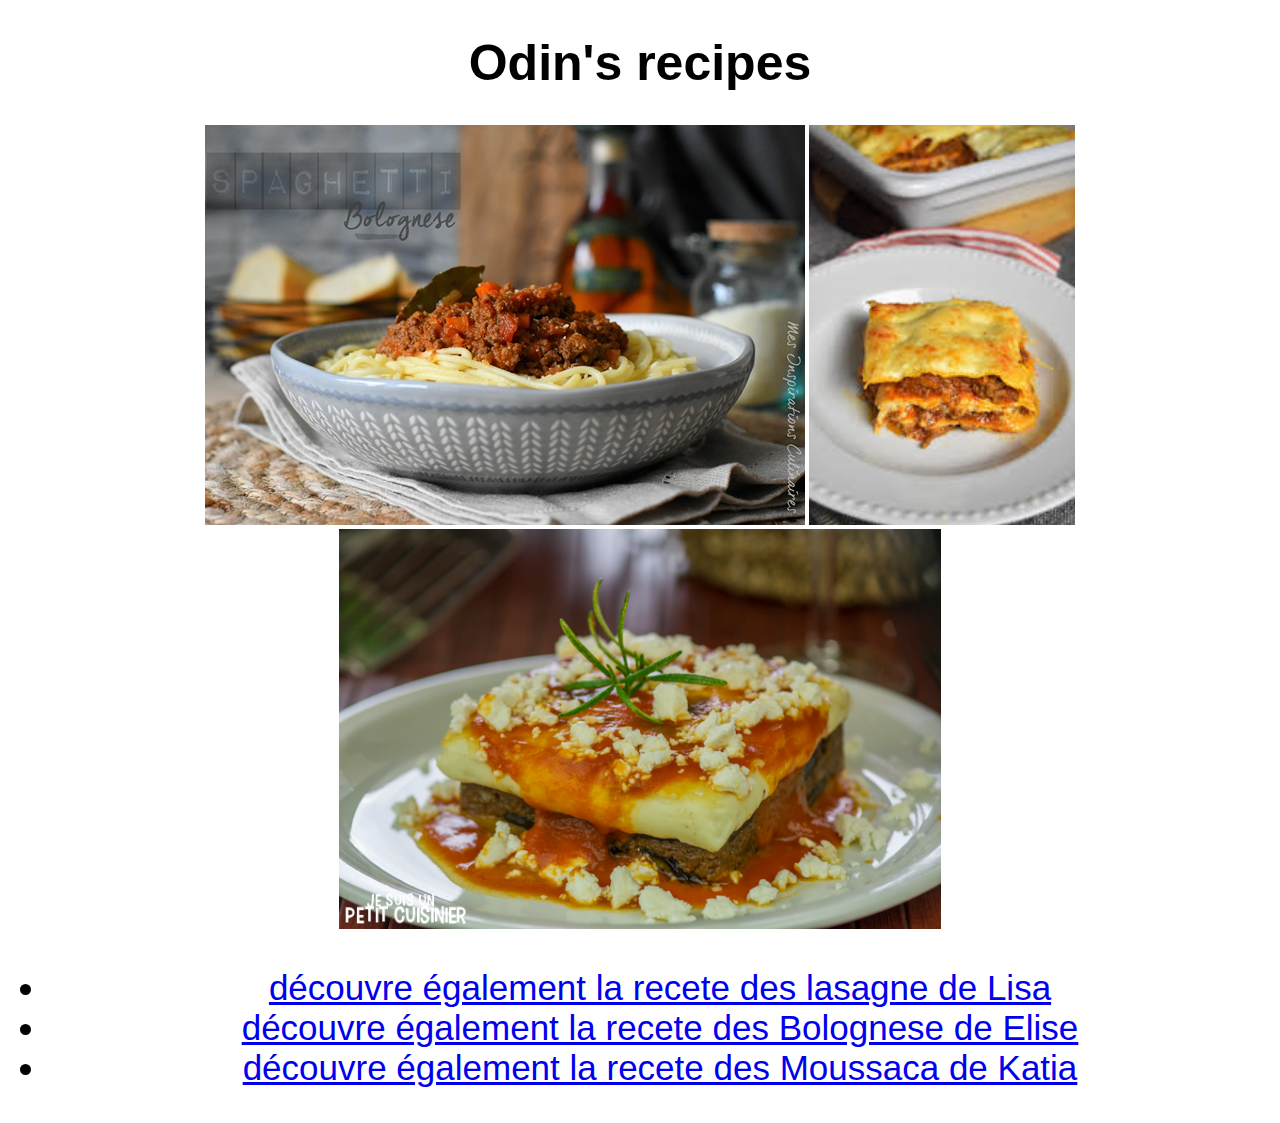
<file: index.html>
<!DOCTYPE html>
<html lang="en">
<head>
    <meta charset="UTF-8">
    <meta http-equiv="X-UA-Compatible" content="IE=edge">
    <meta name="viewport" content="width=device-width, initial-scale=1.0">
    <title>recetes d'Odin</title>
    <link rel="stylesheet" href="styles.css">

</head>
<body>
    <h1>Odin's recipes</h1>
    <div class="images">
        <img src="./recipes/img/spaghetti-bolognese.jpg"alt="bolognese"> 
        <img src="./recipes/img/lasagne.jpeg"alt="lasagne">
        <img src="./recipes/img/moussaka.png"alt="moussaca">
    </div>

   <p>
        <ul> 
        <li><a href="https://chryptoufff.github.io/odin-recipes/recipes/lasagna.html">découvre également la recete des lasagne de Lisa</a></li>
        <li><a href="https://chryptoufff.github.io/odin-recipes/recipes/bolognese.html">découvre également la recete des Bolognese de Elise</a></li>
        <li><a href="https://chryptoufff.github.io/odin-recipes/recipes/moussaca.html">découvre également la recete des Moussaca de Katia</a></li>
    </ul></p>
</body>
</html>
</file>
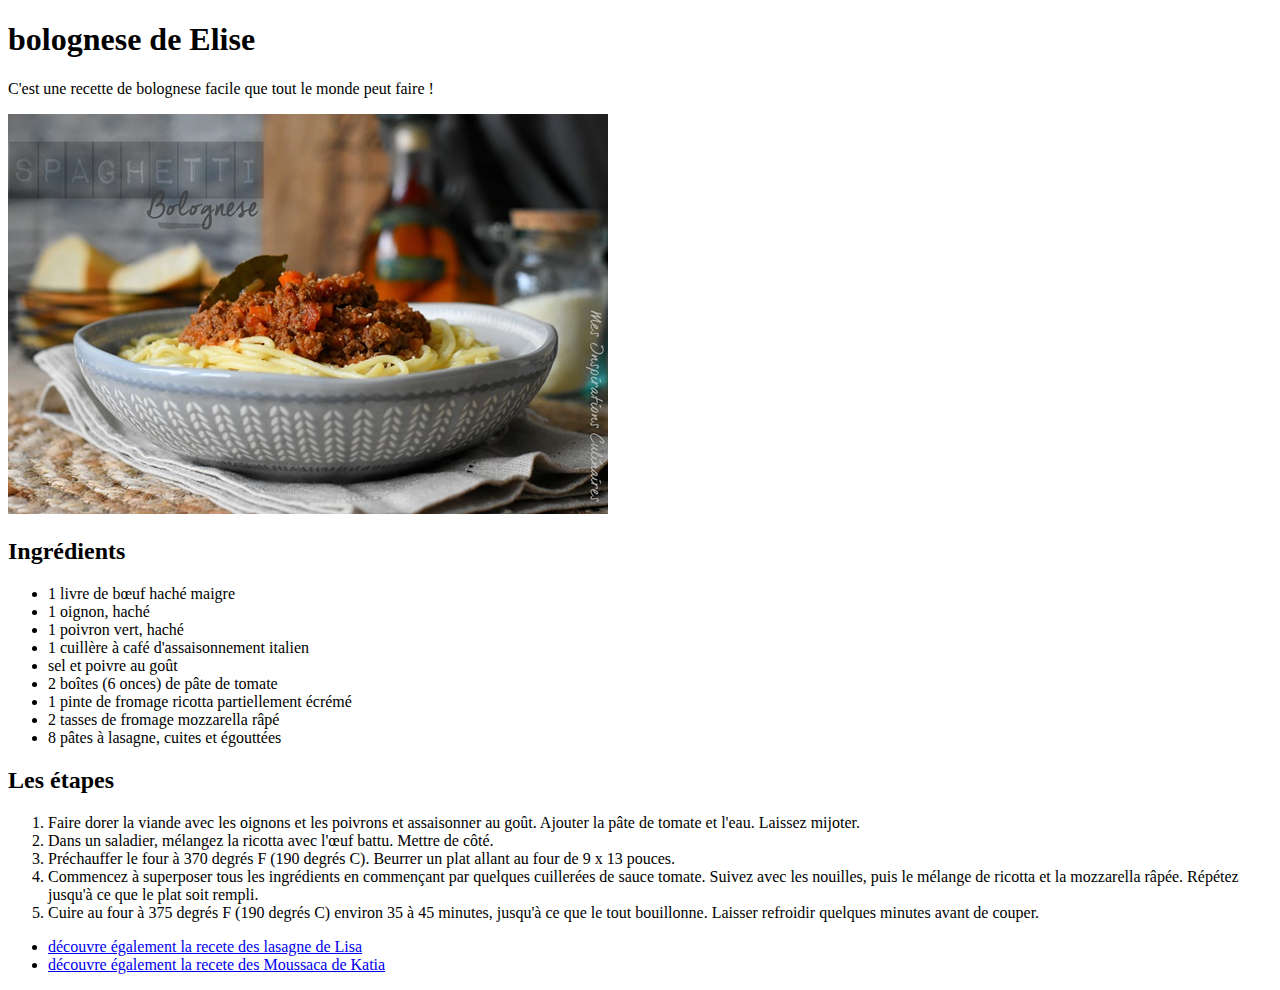
<file: recipes/bolognese.html>
<!DOCTYPE html>
<html lang="en">
<head>
    <meta charset="UTF-8">
    <meta http-equiv="X-UA-Compatible" content="IE=edge">
    <meta name="viewport" content="width=device-width, initial-scale=1.0">
    <title>Bolognese's recipe</title>
</head>
<body>
    <p><h1>bolognese de Elise</h1></p>
    <p>C'est une recette de bolognese facile que tout le monde peut faire !</p>
    <img src="../recipes/img/spaghetti-bolognese.jpg"alt="bolognese">
    <P><h2>Ingrédients</h2></P>
    <p><ul>
        <li>1 livre de bœuf haché maigre</li>
        <li>1 oignon, haché</li>
        <li>1 poivron vert, haché</li>
        <li>1 cuillère à café d'assaisonnement italien</li>
        <li>sel et poivre au goût</li>
        <li>2 boîtes (6 onces) de pâte de tomate</li>
        <li>1 pinte de fromage ricotta partiellement écrémé</li>
        <li>2 tasses de fromage mozzarella râpé</li>
        <li>8 pâtes à lasagne, cuites et égouttées</li>
    </ul></p>
    <p><h2>Les étapes</h2></p>
    <p><ol>
        <li>Faire dorer la viande avec les oignons et les poivrons et assaisonner au goût. Ajouter la pâte de tomate et l'eau. Laissez mijoter.</li>
        <li>Dans un saladier, mélangez la ricotta avec l'œuf battu. Mettre de côté.</li>
        <li>Préchauffer le four à 370 degrés F (190 degrés C). Beurrer un plat allant au four de 9 x 13 pouces.</li>
        <li>Commencez à superposer tous les ingrédients en commençant par quelques cuillerées de sauce tomate. Suivez avec les nouilles, puis le mélange de ricotta et la mozzarella râpée. Répétez jusqu'à ce que le plat soit rempli.</li>
        <li>Cuire au four à 375 degrés F (190 degrés C) environ 35 à 45 minutes, jusqu'à ce que le tout bouillonne. Laisser refroidir quelques minutes avant de couper.</li>
    </ol></p>
    <p><ul> 
        <li><a href="https://chryptoufff.github.io/odin-recipes/recipes/lasagna.html">découvre également la recete des lasagne de Lisa</a></li>
        <li><a href="https://chryptoufff.github.io/odin-recipes/recipes/moussaca.html">découvre également la recete des Moussaca de Katia</a></li>
    </ul></p>
</body>
</html>
</file>
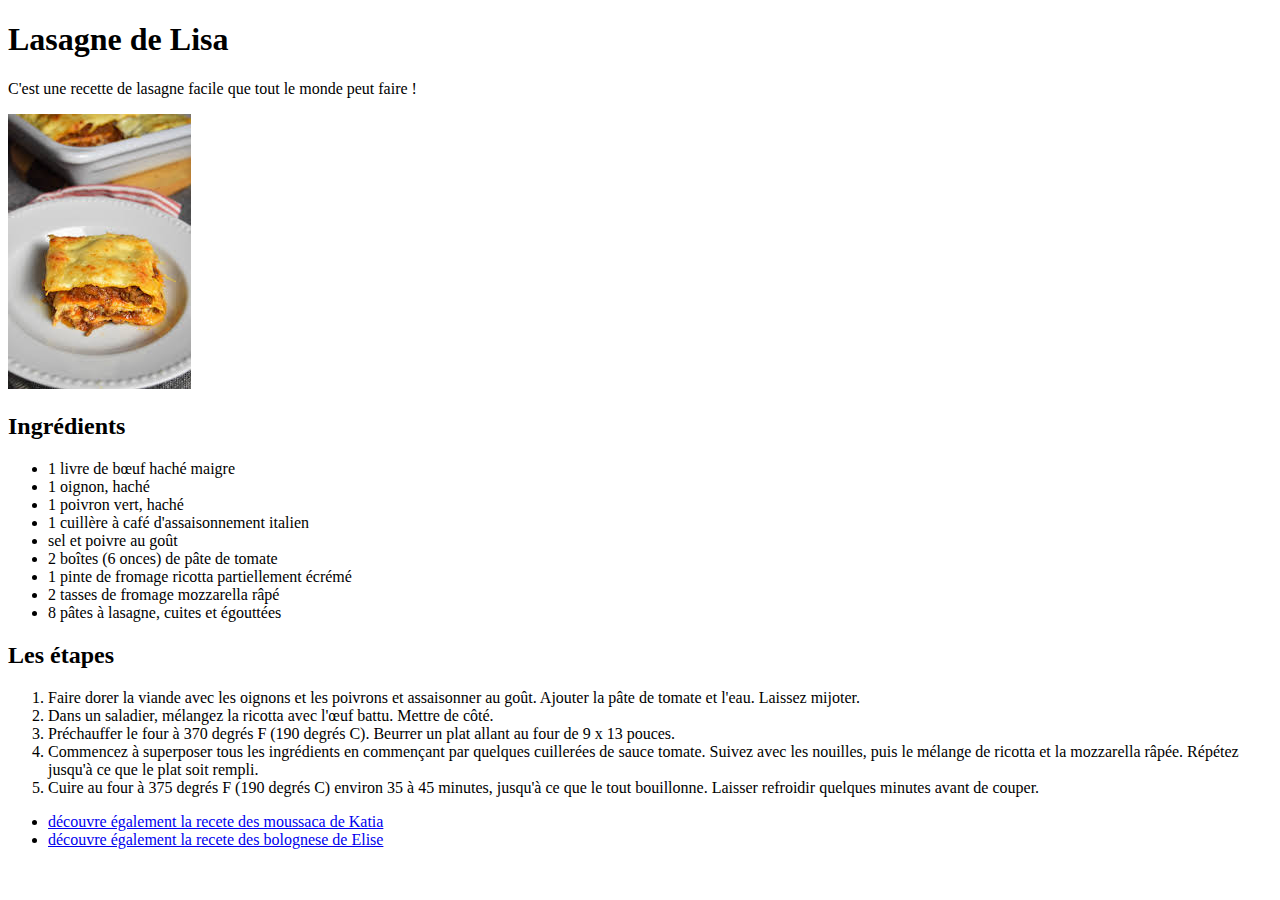
<file: recipes/lasagna.html>
<!DOCTYPE html>
<html lang="en">
<head>
    <meta charset="UTF-8">
    <meta http-equiv="X-UA-Compatible" content="IE=edge">
    <meta name="viewport" content="width=device-width, initial-scale=1.0">
    <title>Lasagna's recipe</title>
</head>
<body>
    <p><h1>Lasagne de Lisa</h1></p>
    <p>C'est une recette de lasagne facile que tout le monde peut faire !</p>
    <img src="../recipes/img/lasagne.jpeg"alt="lasagne">
    <P><h2>Ingrédients</h2></P>
    <p><ul>
        <li>1 livre de bœuf haché maigre</li>
        <li>1 oignon, haché</li>
        <li>1 poivron vert, haché</li>
        <li>1 cuillère à café d'assaisonnement italien</li>
        <li>sel et poivre au goût</li>
        <li>2 boîtes (6 onces) de pâte de tomate</li>
        <li>1 pinte de fromage ricotta partiellement écrémé</li>
        <li>2 tasses de fromage mozzarella râpé</li>
        <li>8 pâtes à lasagne, cuites et égouttées</li>
    </ul></p>
    <p><h2>Les étapes</h2></p>
    <p><ol>
        <li>Faire dorer la viande avec les oignons et les poivrons et assaisonner au goût. Ajouter la pâte de tomate et l'eau. Laissez mijoter.</li>
        <li>Dans un saladier, mélangez la ricotta avec l'œuf battu. Mettre de côté.</li>
        <li>Préchauffer le four à 370 degrés F (190 degrés C). Beurrer un plat allant au four de 9 x 13 pouces.</li>
        <li>Commencez à superposer tous les ingrédients en commençant par quelques cuillerées de sauce tomate. Suivez avec les nouilles, puis le mélange de ricotta et la mozzarella râpée. Répétez jusqu'à ce que le plat soit rempli.</li>
        <li>Cuire au four à 375 degrés F (190 degrés C) environ 35 à 45 minutes, jusqu'à ce que le tout bouillonne. Laisser refroidir quelques minutes avant de couper.</li>
    </ol></p>
    <p><ul> 
        <li><a href="https://chryptoufff.github.io/odin-recipes/recipes/moussaca.html">découvre également la recete des moussaca de Katia</a></li>
        <li><a href="https://chryptoufff.github.io/odin-recipes/recipes/bolognese.html">découvre également la recete des bolognese de Elise</a></li>
    </ul></p>
</body>
</html>
</file>
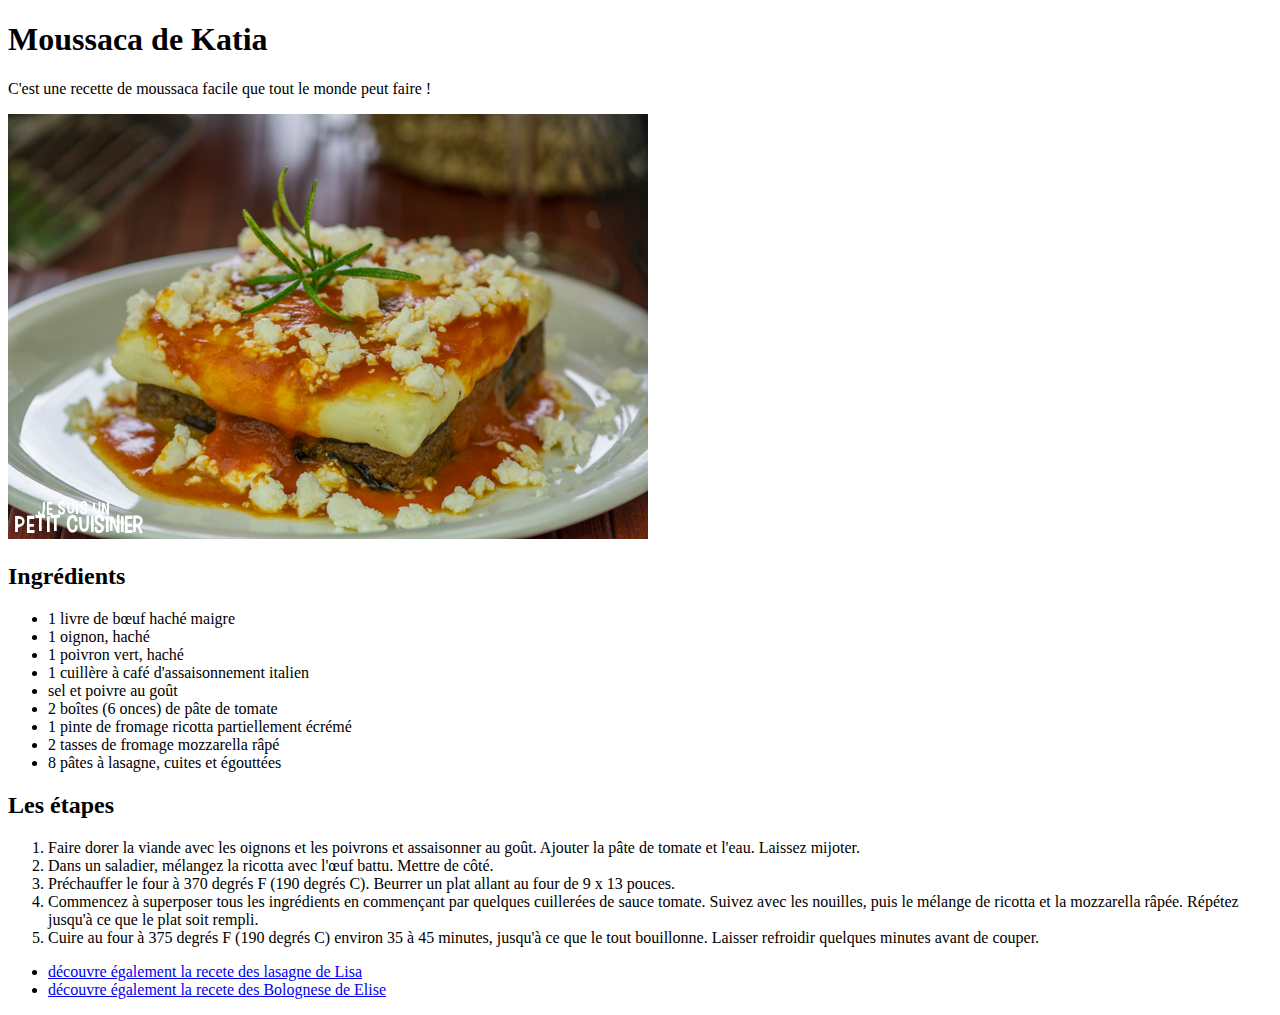
<file: recipes/moussaca.html>
<!DOCTYPE html>
<html lang="en">
<head>
    <meta charset="UTF-8">
    <meta http-equiv="X-UA-Compatible" content="IE=edge">
    <meta name="viewport" content="width=device-width, initial-scale=1.0">
    <title>moussaca's recipe</title>
</head>
<body>
    <p><h1>Moussaca de Katia</h1></p>
    <p>C'est une recette de moussaca facile que tout le monde peut faire !</p>
    <img src="../recipes/img/moussaka.png"alt="moussaca">
    <P><h2>Ingrédients</h2></P>
    <p><ul>
        <li>1 livre de bœuf haché maigre</li>
        <li>1 oignon, haché</li>
        <li>1 poivron vert, haché</li>
        <li>1 cuillère à café d'assaisonnement italien</li>
        <li>sel et poivre au goût</li>
        <li>2 boîtes (6 onces) de pâte de tomate</li>
        <li>1 pinte de fromage ricotta partiellement écrémé</li>
        <li>2 tasses de fromage mozzarella râpé</li>
        <li>8 pâtes à lasagne, cuites et égouttées</li>
    </ul></p>
    <p><h2>Les étapes</h2></p>
    <p><ol>
        <li>Faire dorer la viande avec les oignons et les poivrons et assaisonner au goût. Ajouter la pâte de tomate et l'eau. Laissez mijoter.</li>
        <li>Dans un saladier, mélangez la ricotta avec l'œuf battu. Mettre de côté.</li>
        <li>Préchauffer le four à 370 degrés F (190 degrés C). Beurrer un plat allant au four de 9 x 13 pouces.</li>
        <li>Commencez à superposer tous les ingrédients en commençant par quelques cuillerées de sauce tomate. Suivez avec les nouilles, puis le mélange de ricotta et la mozzarella râpée. Répétez jusqu'à ce que le plat soit rempli.</li>
        <li>Cuire au four à 375 degrés F (190 degrés C) environ 35 à 45 minutes, jusqu'à ce que le tout bouillonne. Laisser refroidir quelques minutes avant de couper.</li>
    </ol></p>
    <p><ul> 
    <li><a href="https://chryptoufff.github.io/odin-recipes/recipes/lasagna.html">découvre également la recete des lasagne de Lisa</a></li>
    <li><a href="https://chryptoufff.github.io/odin-recipes/recipes/bolognese.html">découvre également la recete des Bolognese de Elise</a></li>
</ul></p>
</body>
</html>
</file>
<file: styles.css>
* {
    font-family: Arial, Helvetica, sans-serif;
}


h1 {
    text-align: center;
    font-size: 50px;
}

.images {
    text-align: center;
}
img {
    height: 400px;
    width: auto;
}

ul {
    text-align: center;
    font-size: 35px;
}
</file>
